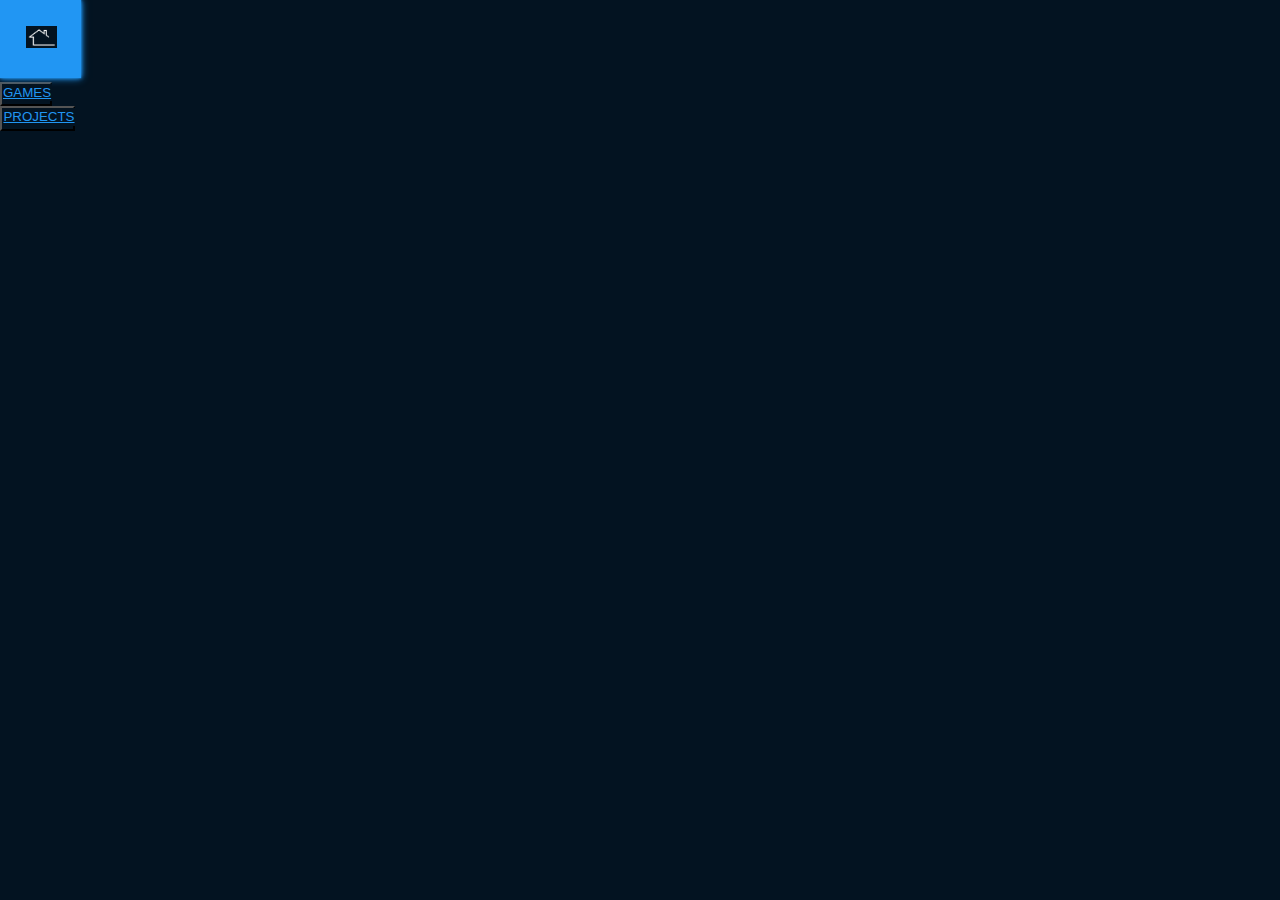
<file: services.html>
<!DOCTYPE html>
<html lang="en">
<head>
    <meta charset="UTF-8">
    <meta http-equiv="X-UA-Compatible" content="IE=edge">
    <meta name="viewport" content="width=device-width, initial-scale=1.0">
    <link rel="stylesheet" href="services_style.css" class="rel">
    <title>ARYAN -- official website</title>
</head>
<body>
    <div class="home_button">
        <a href="index.html" class="href">
            <img src="image/HOME.jpg" alt="text" class="hbutton">
        </a>
    </div>

    <div class="code">
        <p><button class="Games"><a href="snake game/indexx.html"> GAMES </a></button></p>
        <p><button class="Project"><a href="projects.html"> PROJECTS </a></button></p>

        
    </div>
    


    
</body>
</html>
</file>
<file: services_style.css>
*{
    margin: 0;
    padding: 0;
    background: #031321;
    
}

.hbutton{
    width: 30px;
    padding-top: 5%;
    padding-left: 5%;
}
.parent_class{
    height: 82vh;
    width: 98vw;
    position: relative;
}
a{
    position: relative;
    display: inline-block;
    padding: 2%;
    color: #2196f3;
    text-transform: unset;
    overflow: hidden;
    transition: 0.2s;


}
a:hover
{
    color: #255784;
    background: #2196f3;
    box-shadow: 0 0 1px #2196f3, 0 0 4px #2196f3, 0 0 8px #2196f3;
    transition-delay: 0.5s;
}
</file>
